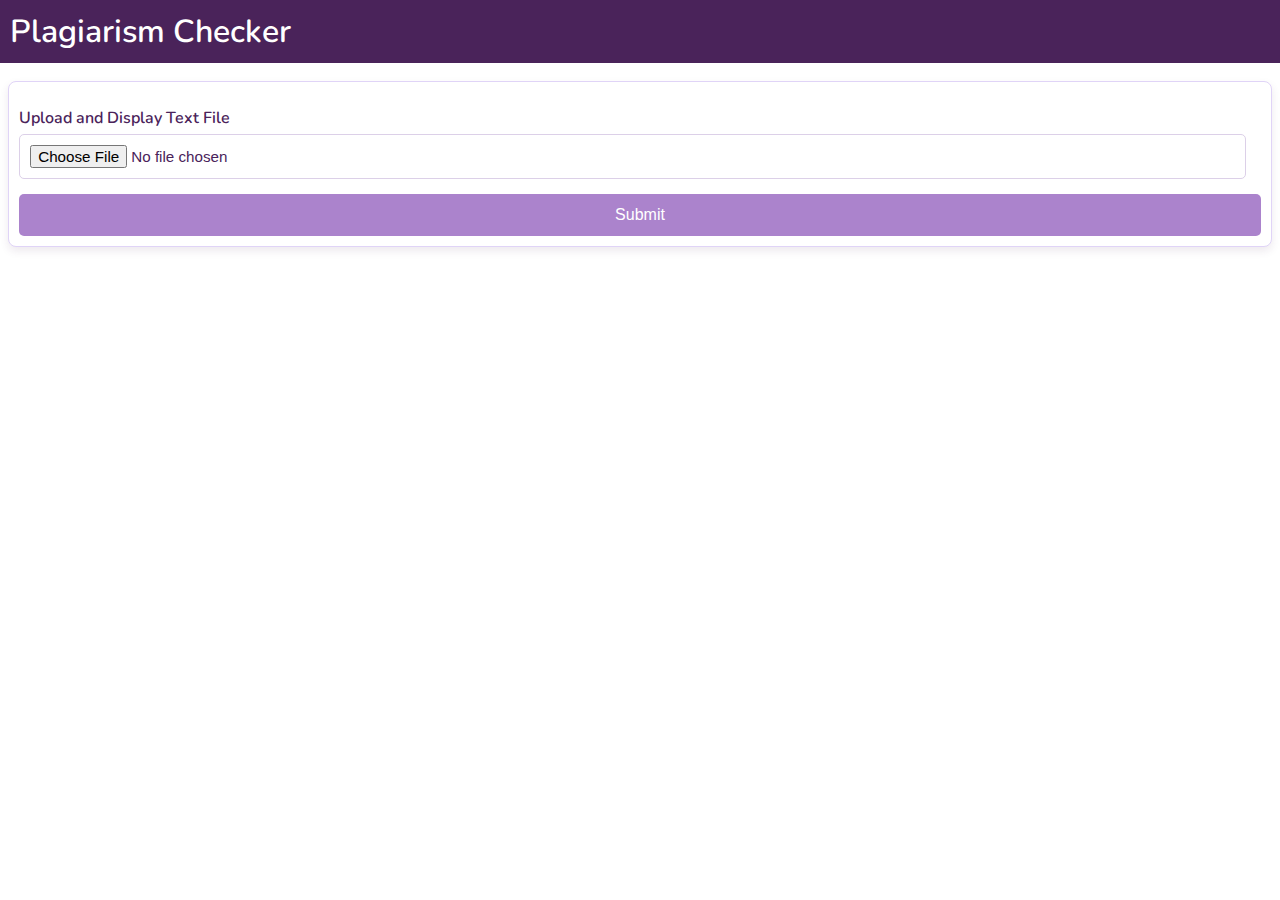
<file: templates/index.html>
<!DOCTYPE html>
<html lang="en">
<head>
  <meta charset="UTF-8">
  <meta name="viewport" content="width=device-width, initial-scale=1.0">
  <title>Text File Upload</title>
  <link rel="stylesheet" href="../static/styles/index.css">
  <link rel="preconnect" href="https://fonts.googleapis.com">
  <link rel="preconnect" href="https://fonts.gstatic.com" crossorigin>
  <link href="https://fonts.googleapis.com/css2?family=Nunito:ital,wght@0,200..1000;1,200..1000&display=swap" rel="stylesheet">
</head>
<body>
  <!-- Navigation Bar -->
  <div class="nav">
   Plagiarism Checker
  </div>

  <!-- Container for Upload and Display -->
  <div class="container">
    <label for="fileInput">Upload and Display Text File</label>
    <input type="file" id="fileInput" accept=".txt" class="file-input">
    
    <!-- Display area for text file content -->
    <textarea id="displayArea" class="display-area hidden" placeholder="Text content will appear here..." readonly></textarea>
    
    <!-- Submit Button -->
    <button id="submitButton" class="submit-button" disabled>Submit</button>
  </div>

  <script src="../static/scripts/index.js"></script>
</body>
</html>
</file>
<file: static/styles/index.css>
body{
  box-sizing: border-box;
  padding: 0;
  margin: 0;
  overflow: hidden;
  overflow-y: scroll;
  font-family: 'Nunito', sans-serif;
}
/* Container Styles */
.container {
  width: 97%;
  
  padding: 10px;
  background-color: #ffffff;
  border: 1px solid #e0d4f7;
  border-radius: 8px;
  margin: auto;
  margin-top:2vh;
  padding: auto;
  box-shadow: 0 4px 8px rgba(74, 35, 90, 0.1);
}
/* Label Styles */
.container label {
  font-size: 1em;
  font-weight: 600;
  color: #4a235a;
  display: block;
  margin: 15px 0 5px;
}

/* File Input Styles */
.container input[type="file"] {
  width: 97%;
  padding: 10px 10px;
  font-size: 0.95em;
  color: #4a235a;
  border: 1px solid #dcd0e8;
  border-radius: 5px;
  background-color: #ffffff;
  transition: border-color 0.3s ease;
}

.container input[type="file"]:hover {
  border-color: #ffffff;
}

/* Textarea Styles */
.container textarea {
  width: 97%;
  height: 60vh;
  overflow-y: scroll;
  padding: 10px;
  font-size: 0.95em;
  font-family: inherit;
  color: #4a235a;
  background-color: #ffffff;
  border: 1px solid #dcd0e8;
  border-radius: 5px;
  resize: none;
  transition: border-color 0.3s ease;
}

.container textarea:focus {
  border-color: #ab83cc;
  outline: none;
}

/* Placeholder Styles */
.container textarea::placeholder {
  color: #ab83cc;
}

/* Button Styles */
.container button {
  width: 100%;
  padding: 12px;
  font-size: 1em;
  color: #ffffff;
  background-color: #ab83cc;
  border: none;
  border-radius: 5px;
  cursor: pointer;
  transition: background-color 0.3s ease;
  margin-top: 15px;
}

.container button:hover {
  background-color: #8e5ba9;
}


.hidden{
  display: none;
}

.nav{
  background-color: #4a235a;
  color: white;
  padding:10px 10px;
  width: 100vw; 
  font-weight: 600;
  font-size: 2rem;
}
</file>
